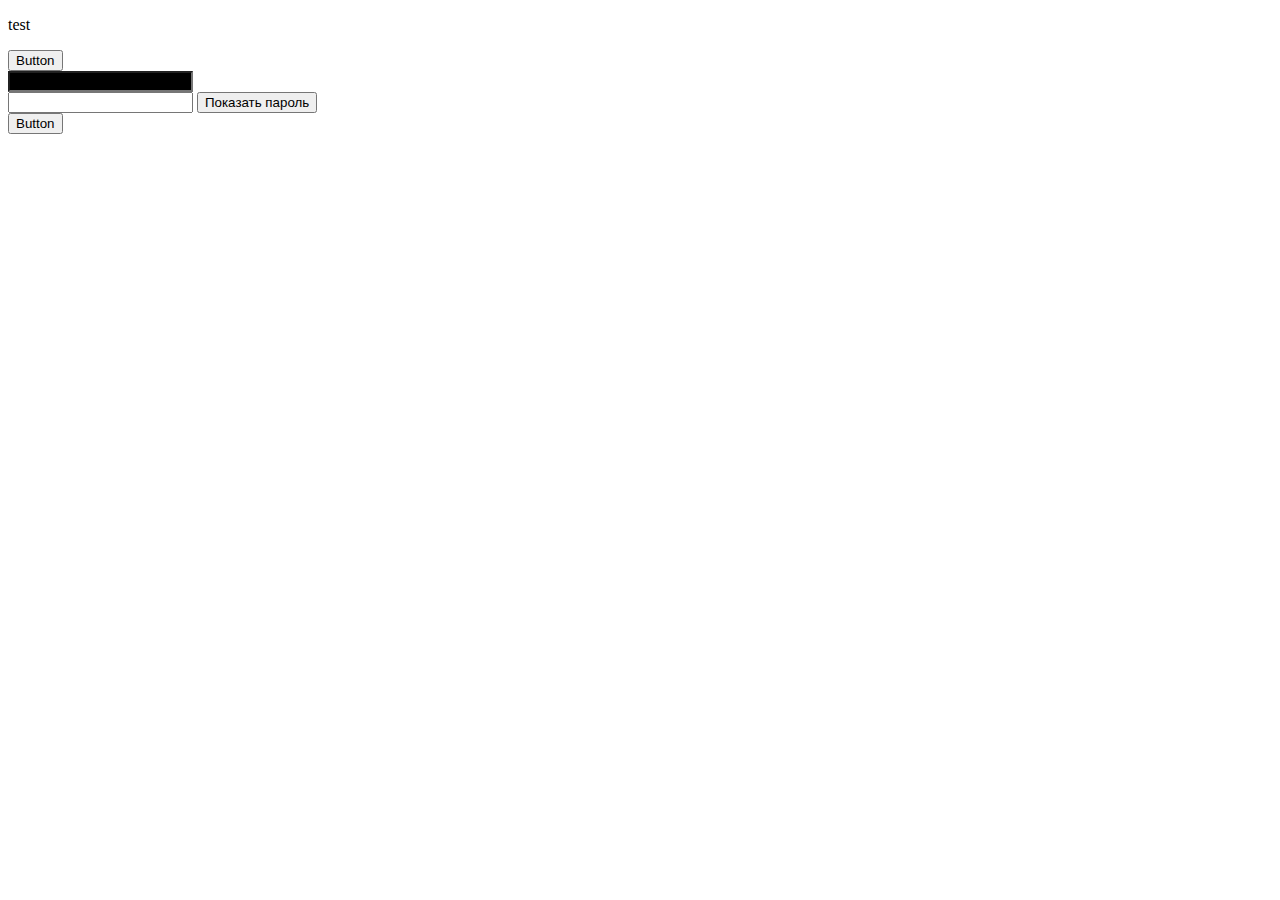
<file: index.html>
<!doctype html>
<html lang="ru">
<head>
    <meta charset="UTF-8">
    <meta name="viewport"
          content="width=device-width, user-scalable=no, initial-scale=1.0, maximum-scale=1.0, minimum-scale=1.0">
    <meta http-equiv="X-UA-Compatible" content="ie=edge">
    <title>First lesson App</title>
</head>
<body>

<p>test</p>
<button onclick="test()">Button</button>


<form name="userForm" class="userForm">

    <input name="username" id="username" class="username" style="background: #000000;!Important">
    <div>
        <input name="userpassword" type="password">
        <button type="button" name="showpwd" onclick="showPwd()">Показать пароль</button>

    </div>
    <!--<input name="username" class="username">-->

    <button type="button" onclick="login()">Button</button>

</form>


<script src="index.js"></script>
</body>
</html>
</file>
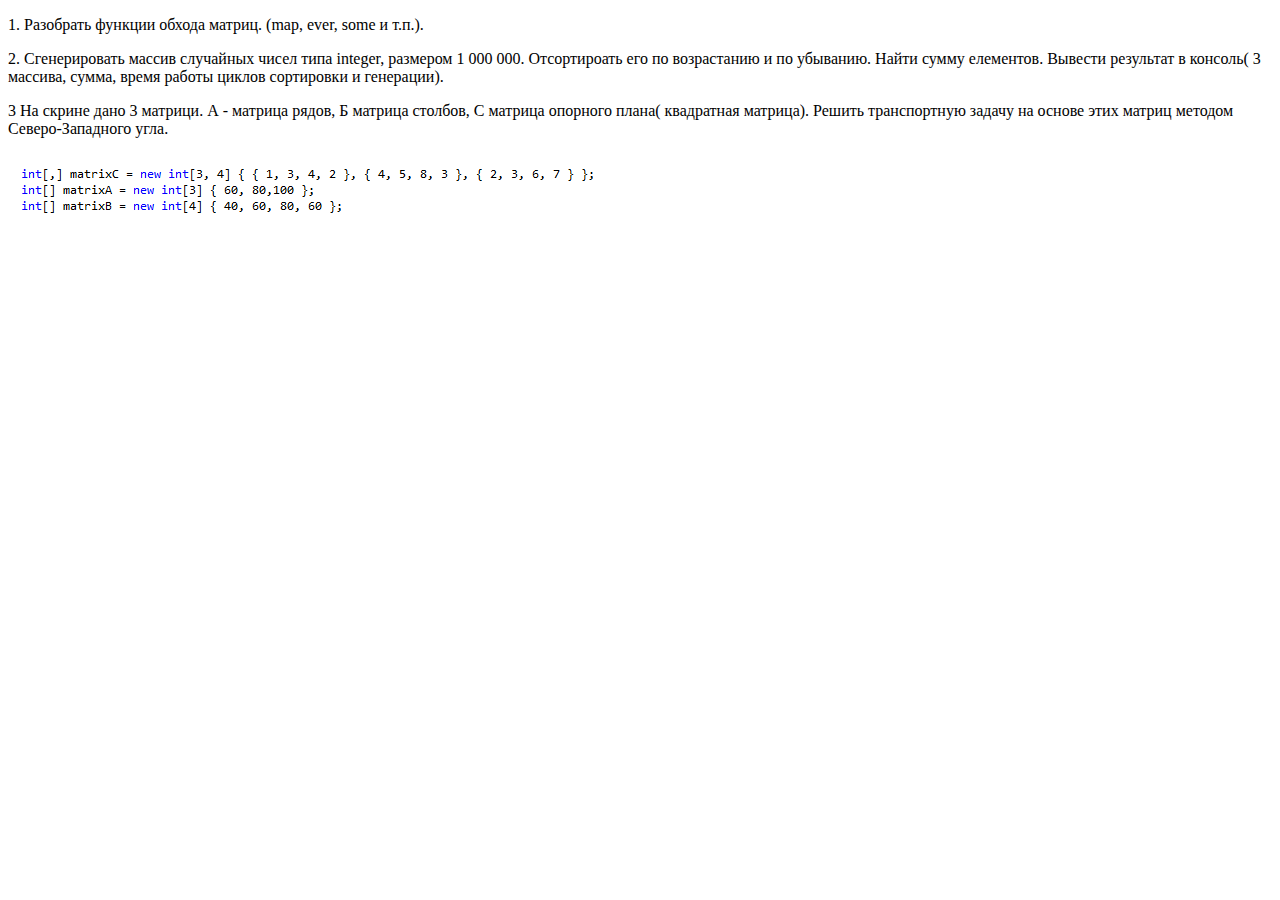
<file: test.html>
﻿<!DOCTYPE html>
<html lang="en">
<head>
    <meta charset="UTF-8">
    <title>Title</title>
</head>
<body>
<p>1. Разобрать функции обхода матриц. (map, ever, some и т.п.).</p>
<p> 2. Сгенерировать массив случайных чисел типа integer, размером 1 000 000. Отсортироать его по возрастанию и по
    убыванию. Найти сумму елементов. Вывести результат в консоль( 3 массива, сумма, время работы циклов сортировки и
    генерации).</p>
<p> 3 На скрине дано 3 матрици. А - матрица рядов, Б матрица столбов, С матрица опорного плана( квадратная матрица).
    Решить транспортную задачу на основе этих матриц методом Северо-Западного угла.</p>
<img src="imgpsh_fullsize.png">
<script src="test.js"></script>
</body>
</html>
</file>
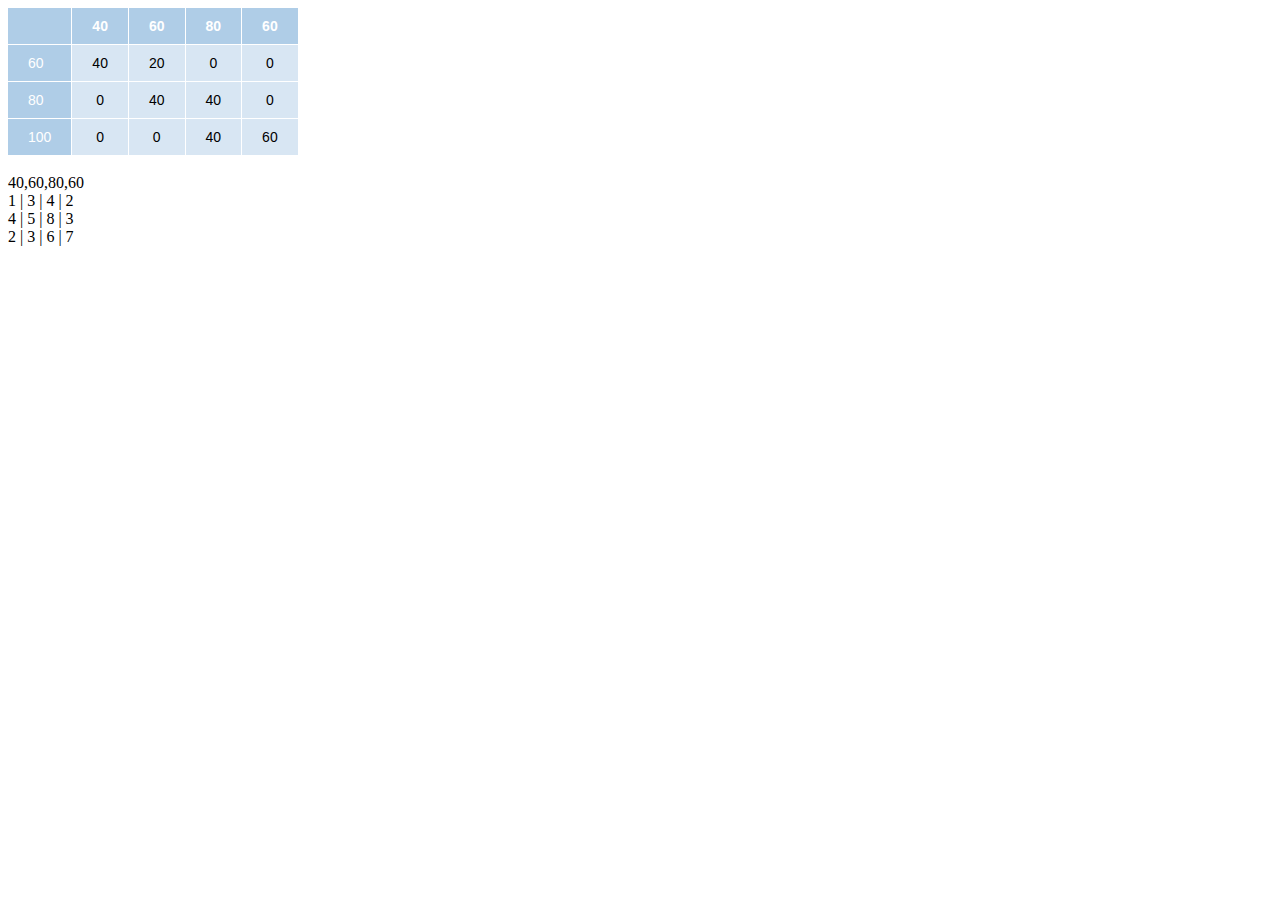
<file: transport-task.html>
<!DOCTYPE html>
<html lang="en">
<head>
    <meta charset="UTF-8">
    <title>Транспортная задача
    </title>
    <link rel="stylesheet" href="style.css">

</head>
<body>
<table>
    <tr>
        <th></th>
        <th>40</th>
        <th>60</th>
        <th>80</th>
        <th>60</th>
    </tr>
    <tr>
        <td>60</td>
        <td>40</td>
        <td>20</td>
        <td>0</td>
        <td>0</td>
    </tr>
    <tr>
        <td>80</td>
        <td>0</td>
        <td>40</td>
        <td>40</td>
        <td>0</td>
    </tr>
    <tr>
        <td>100</td>
        <td>0</td>
        <td>0</td>
        <td>40</td>
        <td>60</td>
    </tr>
</table>

<!--На скрине дано 3 матрици. А - матрица рядов, Б матрица столбов, С матрица опорного плана( квадратная матрица).-->
<!--Решить транспортную задачу на основе этих матриц методом Северо-Западного угла.</p>-->
<!--<img src="imgpsh_fullsize.png">-->

<script src="transport-task.js"></script>
</body>
</html>
</file>
<file: style.css>
table {
    font-family: "Lucida Sans Unicode", "Lucida Grande", Sans-Serif;
    font-size: 14px;
    border-collapse: collapse;
    text-align: center;
}
th, td:first-child {
    background: #AFCDE7;
    color: white;
    padding: 10px 20px;
}
th, td {
    border-style: solid;
    border-width: 0 1px 1px 0;
    border-color: white;
}
td {
    background: #D8E6F3;
}
th:first-child, td:first-child {
    text-align: left;
}
</file>
